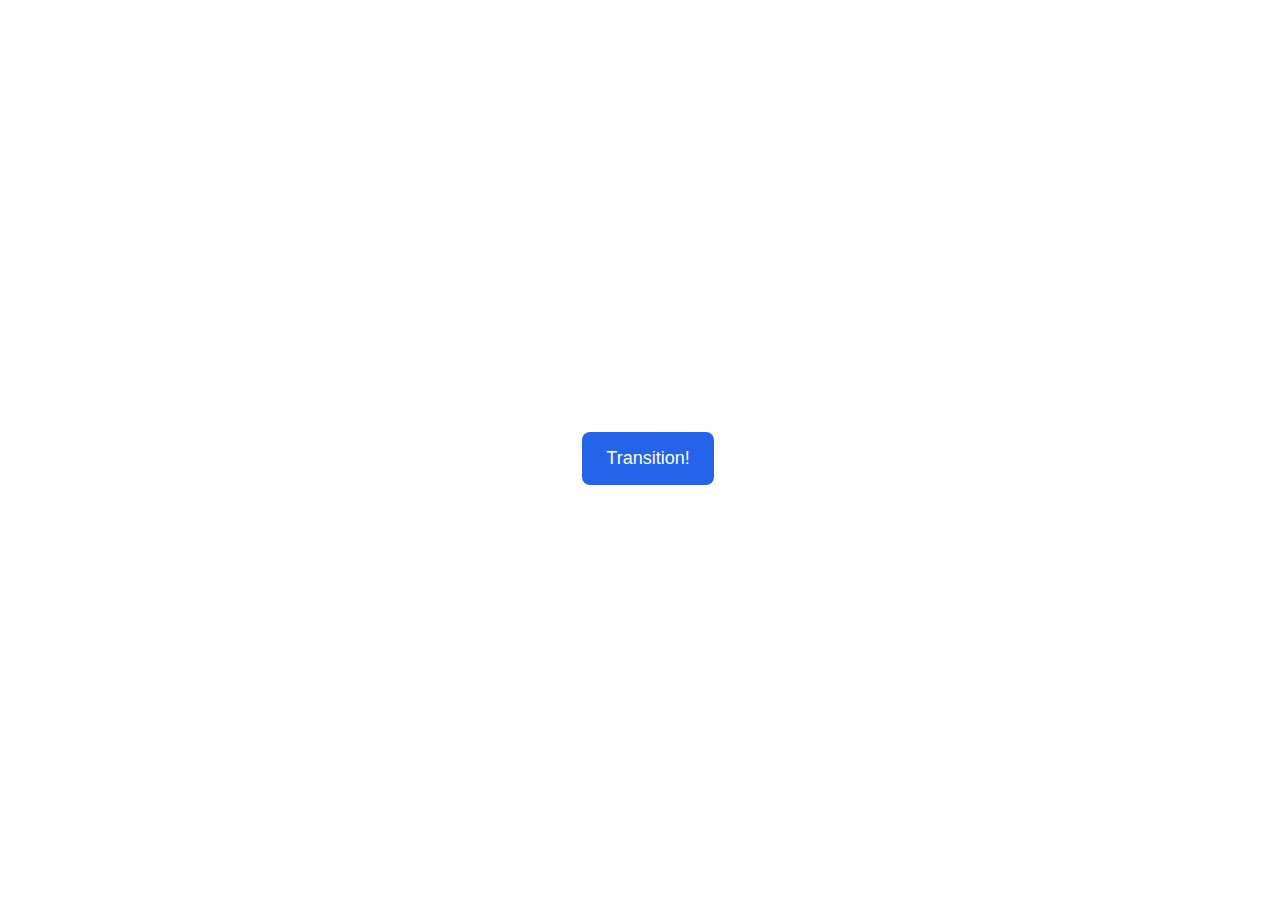
<file: animation/01-button-hover/index.html>
<!DOCTYPE html>
<html lang="en">
  <head>
    <meta charset="UTF-8" />
    <meta http-equiv="X-UA-Compatible" content="IE=edge" />
    <meta name="viewport" content="width=device-width, initial-scale=1.0" />
    <title>Button Hover</title>
    <link rel="stylesheet" href="style.css" />
  </head>
  <body>
    <div id="transition-container">
      <button class="button">Transition!</button>
    </div>
  </body>
</html>
</file>
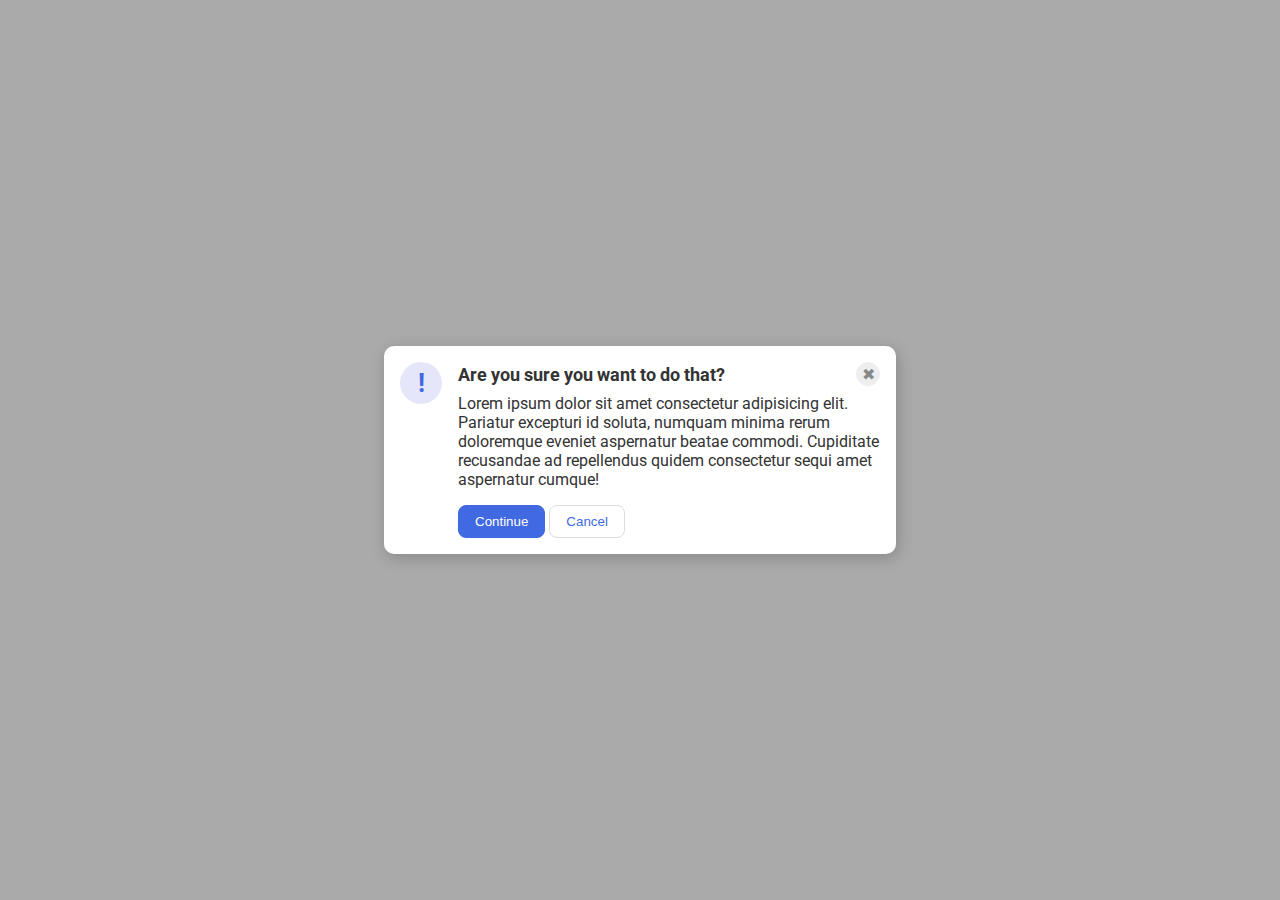
<file: flex/05-flex-modal/index.html>
<!DOCTYPE html>
<html lang="en">
  <head>
    <meta charset="UTF-8">
    <meta http-equiv="X-UA-Compatible" content="IE=edge">
    <meta name="viewport" content="width=device-width, initial-scale=1.0">
    <link rel="stylesheet" href="style.css">
    <title>Modal</title>
  </head>
  <body>
    <div class="modal">
      <div class="icon">!</div>
      <div class="container">
        <div class="header">Are you sure you want to do that?
          <button class="close-button">✖</button>
        </div>
        <div class="text">Lorem ipsum dolor sit amet consectetur adipisicing elit. Pariatur excepturi id soluta, numquam minima rerum doloremque eveniet aspernatur beatae commodi. Cupiditate recusandae ad repellendus quidem consectetur sequi amet aspernatur cumque!</div>
        <button class="continue">Continue</button>
        <button class="cancel">Cancel</button>
      </div>
    </div>
  </body>
</html>
</file>
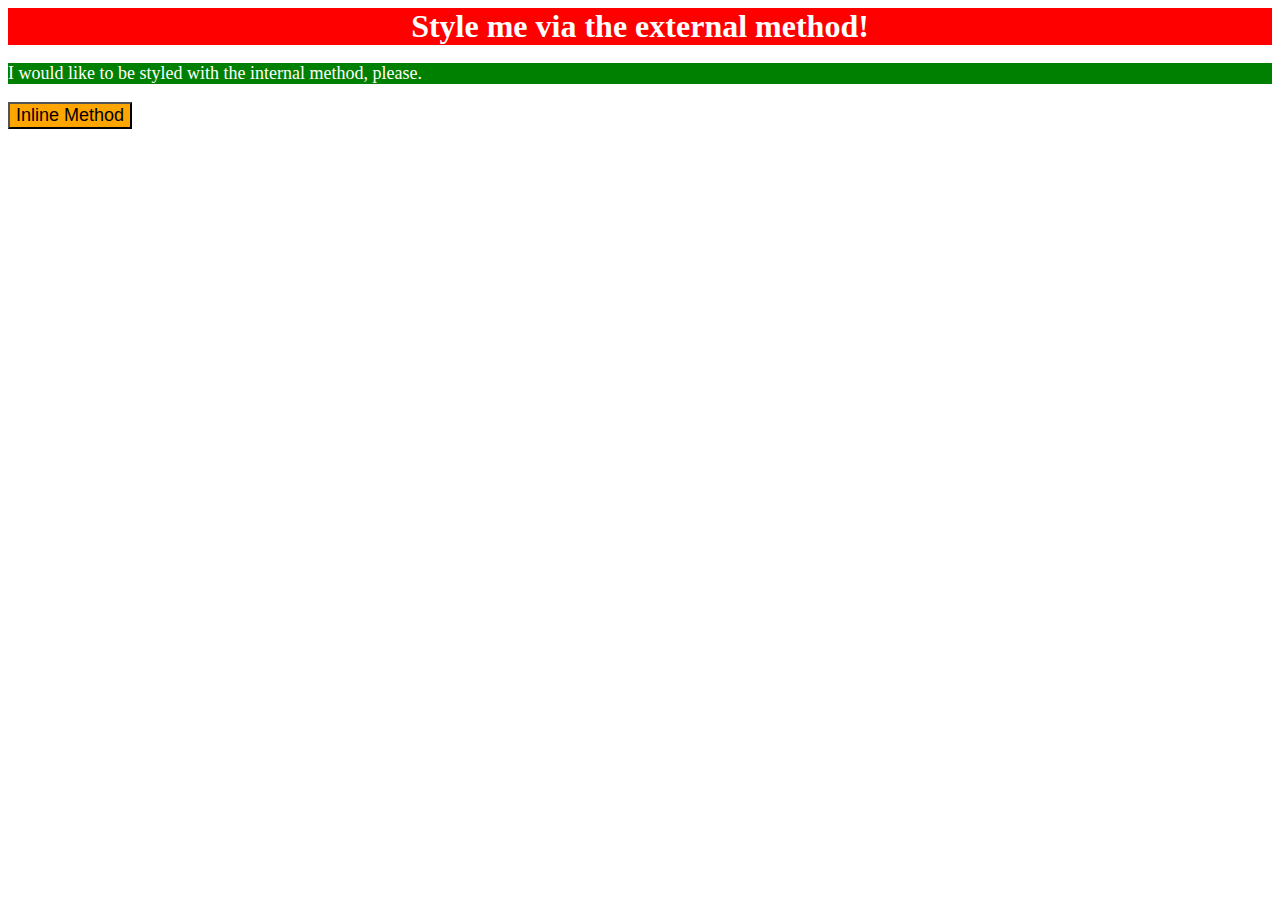
<file: foundations/01-css-methods/index.html>
<!DOCTYPE html>
<html lang="en">
  <head>
    <link rel="stylesheet" type="text/CSS" href="style.css">
    <meta charset="UTF-8">
    <meta http-equiv="X-UA-Compatible" content="IE=edge">
    <meta name="viewport" content="width=device-width, initial-scale=1.0">
    <title>Methods for Adding CSS</title>
  </head>
  <body>
    <div>Style me via the external method!</div>
    <p>I would like to be styled with the internal method, please.</p>
    <button>Inline Method</button>
  </body>
</html>
</file>
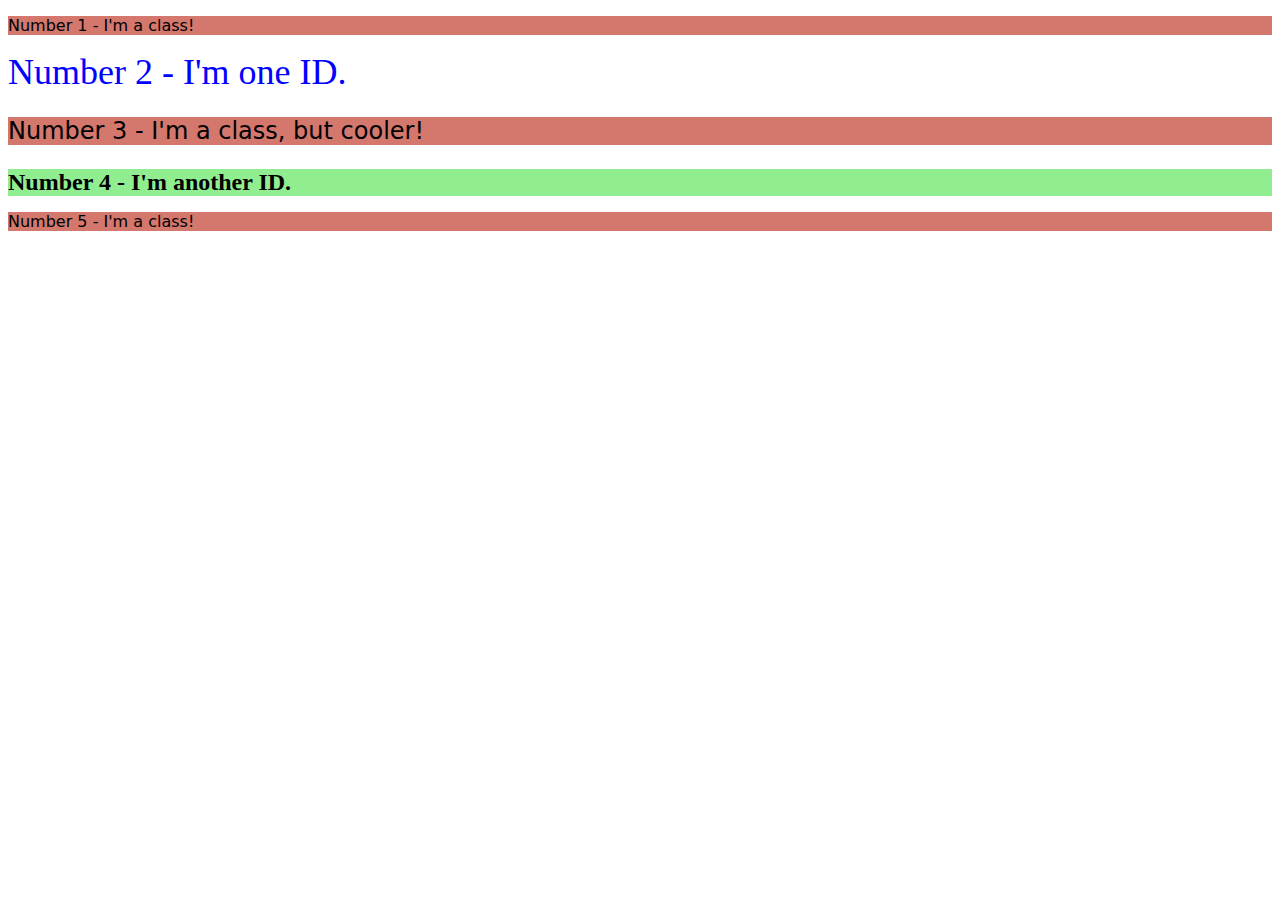
<file: foundations/02-class-id-selectors/index.html>
<!DOCTYPE html>
<html lang="en">
  <head>
    <meta charset="UTF-8">
    <meta http-equiv="X-UA-Compatible" content="IE=edge">
    <meta name="viewport" content="width=device-width, initial-scale=1.0">
    <title>Class and ID Selectors</title>
    <link rel="stylesheet" type="text/CSS" href="style.css">
  </head>
  <body>
    <p class="odd">Number 1 - I'm a class!</p>
    <div id="two">Number 2 - I'm one ID.</div>
    <p class="odd cool">Number 3 - I'm a class, but cooler!</p>
    <div id="four">Number 4 - I'm another ID.</div>
    <p class="odd">Number 5 - I'm a class!</p>
  </body>
</html>
</file>
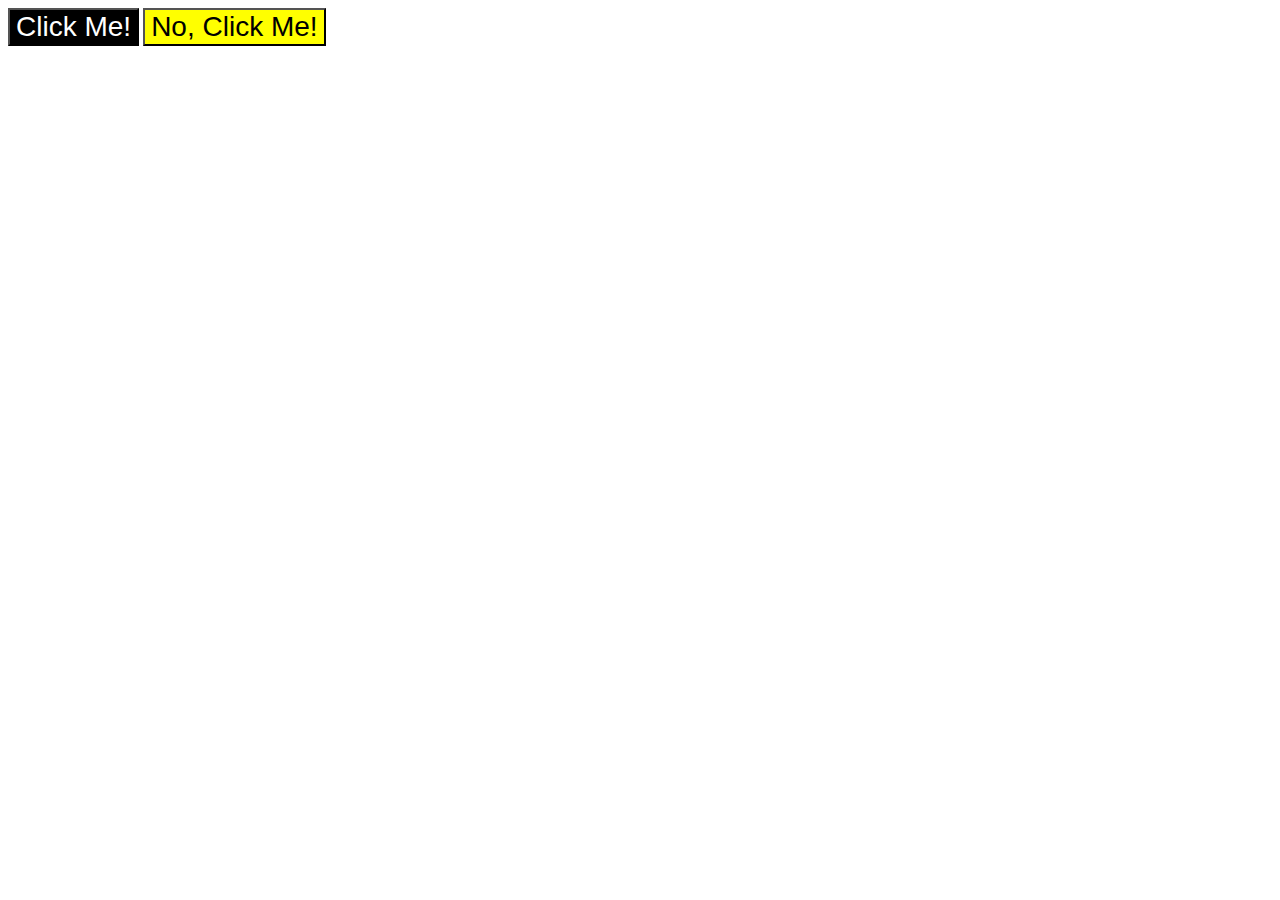
<file: foundations/03-grouping-selectors/index.html>
<!DOCTYPE html>
<html lang="en">
  <head>
    <meta charset="UTF-8">
    <meta http-equiv="X-UA-Compatible" content="IE=edge">
    <meta name="viewport" content="width=device-width, initial-scale=1.0">
    <title>Grouping Selectors</title>
    <link rel="stylesheet" href="style.css">
  </head>
  <body>
    <button class="b1">Click Me!</button>
    <button class="b2">No, Click Me!</button>
  </body>
</html>
</file>
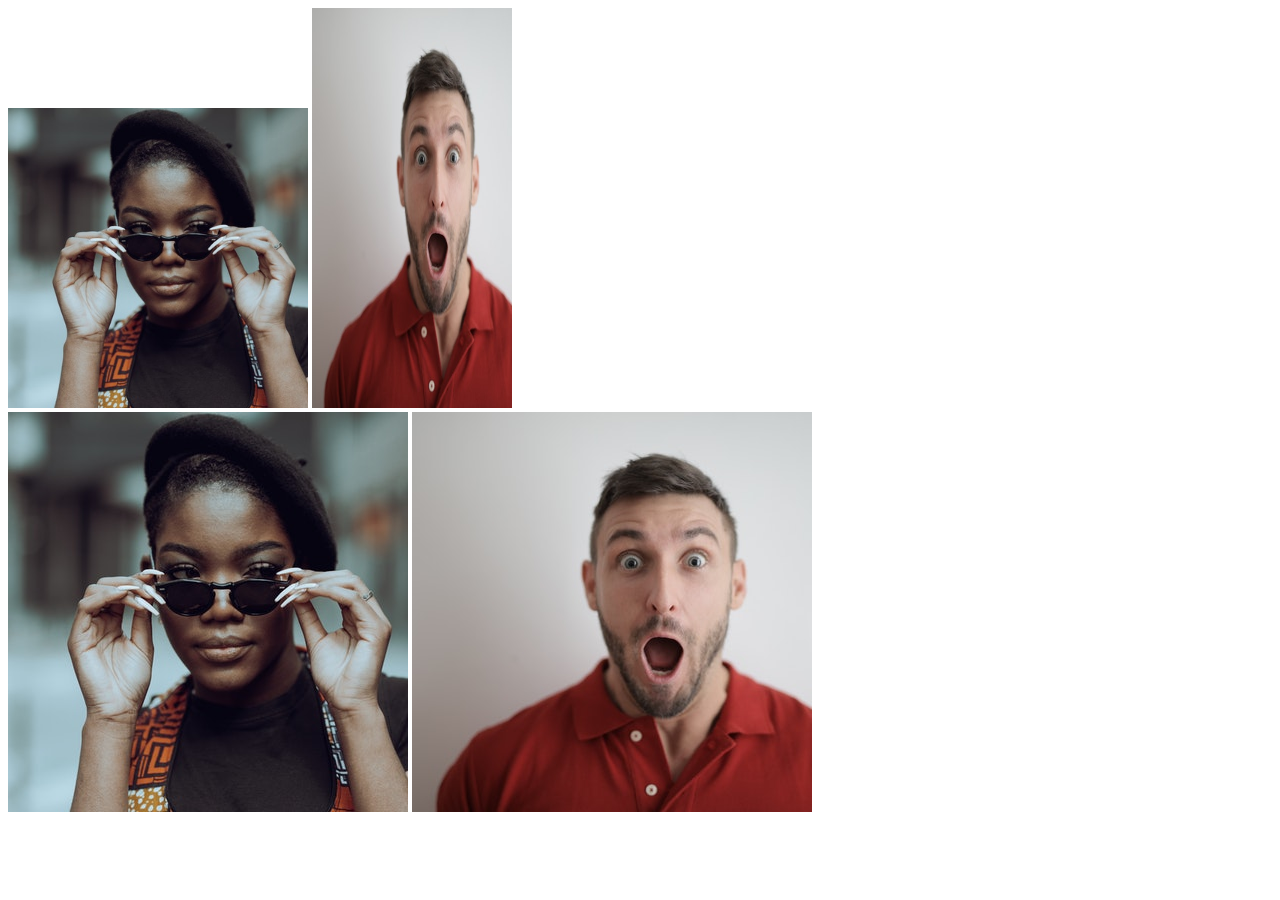
<file: foundations/04-chaining-selectors/index.html>
<!DOCTYPE html>
<html lang="en">
  <head>
    <meta charset="UTF-8">
    <meta http-equiv="X-UA-Compatible" content="IE=edge">
    <meta name="viewport" content="width=device-width, initial-scale=1.0">
    <title>Chaining Selectors</title>
    <link rel="stylesheet" href="style.css">
  </head>
  <body>
    <!-- Check image source path. Review Foundations lesson - Links and Images -->
    <!-- Use the classes BELOW this line -->
    <div>
      <img class="avatar proportioned" src="images/pexels-katho-mutodo-8434791.jpg" alt="Woman with glasses">
      <img class="avatar distorted" src="images/pexels-andrea-piacquadio-3777931.jpg" alt="Man with surprised expression">
    </div>
    <!-- Use the classes ABOVE this line -->
    <div>
      <img class="original proportioned" src="images/pexels-katho-mutodo-8434791.jpg" alt="Woman with glasses">
      <img class="original distorted" src="images/pexels-andrea-piacquadio-3777931.jpg" alt="Man with surprised expression">
    </div>
  </body>
</html>
</file>
<file: animation/01-button-hover/style.css>
#transition-container {
  width: 100vw;
  height: 100vh;
  display: flex;
  flex-direction: column;
  justify-content: center;
  align-items: center;
  font-family: Arial, sans-serif;
}

.button {
  border-radius: 8px;
  border: none;
  background-color: #2563eb;
  color: white;
  font-size: 18px;
  padding: 16px 24px;
  text-align: center;
}

.button{
  transition: transform .3s ease-in-out;
}

.button:hover {
 transform: scale(1.2)
}
</file>
<file: flex/05-flex-modal/style.css>
@import url('https://fonts.googleapis.com/css2?family=Roboto:wght@400;700&display=swap');

html, body {
  height: 100%;
}

body {
  font-family: Roboto, sans-serif;
  margin: 0;
  background: #aaa;
  color: #333;
  /* I'll give you this one for free lol */
  display: flex;
  align-items: center;
  justify-content: center;
}

.modal {
  background: white;
  width: 480px;
  border-radius: 10px;
  box-shadow: 2px 4px 16px rgba(0,0,0,.2);
  display: flex;
  gap: 16px;
  padding: 16px
}

.header {
  display: flex;
  align-items: center;
  justify-content: space-between;
  font-size: 18px;
  font-weight: 700;
  margin-bottom: 8px;
}

.icon {
  color: royalblue;
  font-size: 26px;
  font-weight: 700;
  background: lavender;
  width: 42px;
  height: 42px;
  border-radius: 50%;
  display: flex;
  align-items: center;
  justify-content: center;
  flex-shrink: 0;
}

.text {
  margin-bottom: 16px;
}

.close-button {
  background: #eee;
  border-radius: 50%;
  color: #888;
  font-weight: 400;
  font-size: 16px;
  height: 24px;
  width: 24px;
  display: flex;
  align-items: center;
  justify-content: center;
  border: 1px solid #eee;
  padding: 0;
}

button {
  cursor: pointer;
  padding: 8px 16px;
  border-radius: 8px;
}

button.continue {
  background: royalblue;
  border: 1px solid royalblue;
  color: white;
}

button.cancel {
  background: white;
  border: 1px solid #ddd;
  color: royalblue;
}
</file>
<file: foundations/01-css-methods/style.css>
div {
    background-color: red;
    color: white;
    font-size: 32px;
    text-align: center;
    font-weight: bold;
}

p {
    background-color: green;
    color: white;
    font-size: 18px;
}

button {
    background-color: orange;
    font-size: 18px;

}
</file>
<file: foundations/02-class-id-selectors/style.css>
.odd {
    background-color: rgb(212, 119, 109);
    font-family: Verdana, "DejaVu Sans", sans-serif;
}

#two {
    color: blue;
    font-size: 36px;
}

.cool {
    font-size: 24px;
}

#four {
    background-color: lightgreen;
    font-size: 24px;
    font-weight: bold;
}
</file>
<file: foundations/03-grouping-selectors/style.css>
.b1 {
    background-color: black;
    color: white
}

.b2 {
    background-color: yellow;
}

.b1,
.b2 {
    font-size: 28px;
    font-family: Helvetica, "Times New Roman", sans-serif;
}
</file>
<file: foundations/04-chaining-selectors/style.css>
/* Add CSS Styling */
.avatar.proportioned {
    width: 300px;
    height: auto;
}

.avatar.distorted {
    width: 200px;
    height: 400px;
}
</file>
